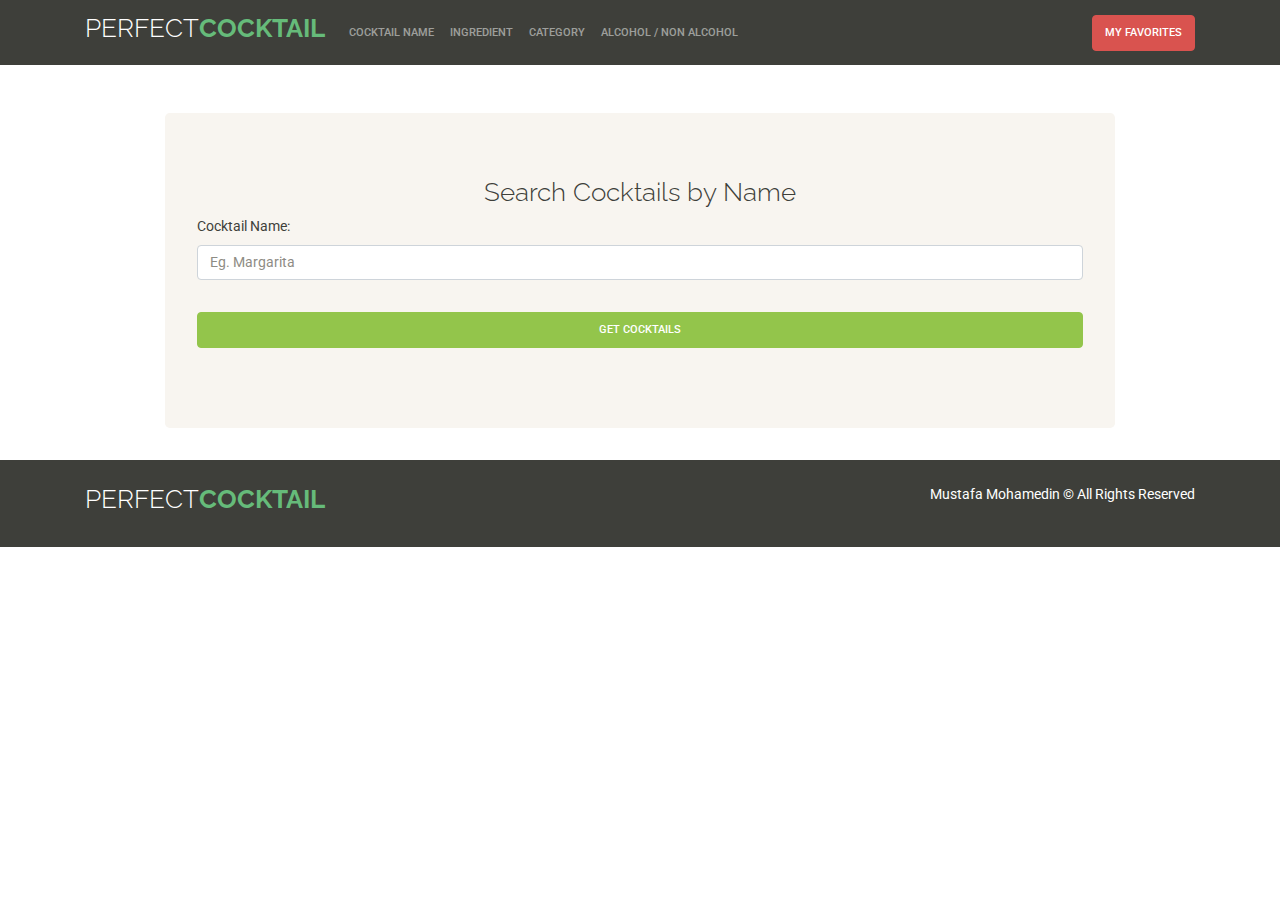
<file: index.html>
<!DOCTYPE html>
<html lang="en">
<head>
    <meta charset="UTF-8">
    <meta name="viewport" content="width=device-width, initial-scale=1.0">
    <meta http-equiv="X-UA-Compatible" content="ie=edge">
    <title>Perfect Cocktail | Search by Name</title>
    <link rel="stylesheet" href="css/bootstrap.css">
    <link href="https://fonts.googleapis.com/css?family=Raleway:300,700,900" rel="stylesheet">
    <link rel="stylesheet" href="css/custom.css">
</head>
<body>

<nav class="navbar navbar-expand-lg navbar-dark bg-primary">
    <div class="container">
        <a class="navbar-brand text-uppercase" href="index.html">
            <h1 class="sitename">PERFECT<span>COCKTAIL</span> </h1>
        </a>
        <button class="navbar-toggler" type="button" data-toggle="collapse" data-target="#navbar" aria-controls="navbar" aria-expanded="false" aria-label="Toggle navigation">
            <span class="navbar-toggler-icon"></span>
        </button>
        <div class="collapse navbar-collapse" id="navbar">
                <ul class="navbar-nav mr-auto">
                    <li class="nav-item">
                        <a class="nav-link" href="index.html">Cocktail Name</a>
                    </li>
                    <li class="nav-item">
                        <a class="nav-link" href="ingredient.html">Ingredient</a>
                    </li>
                    <li class="nav-item">
                        <a class="nav-link" href="category.html">Category</a>
                    </li>
                    <li class="nav-item">
                        <a class="nav-link" href="filter-alcohol.html">Alcohol / Non Alcohol</a>
                    </li>
                </ul>
        </div>
        <div class="dropdown">
                <a href="favorites.html" class="btn btn-danger">
                       My Favorites
                </a>
        </div>
    </div>
</nav>

<div id="content" class="mt-5">
    <div class="container">
        <div class="row justify-content-center">
                <div class="jumbotron col-12 col-md-10">
                    <h1 class="text-center">Search Cocktails by Name</h1>

                    <div class="row">
                            <div class="col-12">
                                    <form action="#" id="search-form">
                                            <div class="form-group">
                                                    <label for="search">Cocktail Name:</label>
                                                    <input type="text" class="form-control" id="search" placeholder="Eg. Margarita">
                                            </div>
                                            <div class="form-group pt-3">
                                                    <input type="hidden" id="type" value="name">

                                                    <button type="submit" class="btn btn-success d-block">
                                                        Get Cocktails
                                                    </button>
                                            </div>
                                    </form>
                                    
                            </div>

                            <div class="col-12 mt-5 results-wrapper" style="display:none;" >
                                <h1 class="text-center">Results: <span id="total"></span></h1>
                                <div id="results" class="mt-5 row" ></div>
                            </div>
                    </div>
                </div>
        </div>
    </div>
</div> <!--#content-->


<footer class="bg-primary p-4">
    <div class="container">
        <div class="row justify-content-between">
            <div class="col-md-4">
                <h1 class="sitename">PERFECT<span>COCKTAIL</span> </h1>
            </div>
            <div class="col-md-4">
                <p class="text-right">  Mustafa Mohamedin &copy; All Rights Reserved </p>
            </div>
        </div>
    </div>
</footer>


<script src="https://code.jquery.com/jquery-3.2.1.slim.min.js" integrity="sha384-KJ3o2DKtIkvYIK3UENzmM7KCkRr/rE9/Qpg6aAZGJwFDMVNA/GpGFF93hXpG5KkN" crossorigin="anonymous"></script>
<script src="https://cdnjs.cloudflare.com/ajax/libs/popper.js/1.12.9/umd/popper.min.js" integrity="sha384-ApNbgh9B+Y1QKtv3Rn7W3mgPxhU9K/ScQsAP7hUibX39j7fakFPskvXusvfa0b4Q" crossorigin="anonymous"></script>
<script src="https://maxcdn.bootstrapcdn.com/bootstrap/4.0.0/js/bootstrap.min.js" integrity="sha384-JZR6Spejh4U02d8jOt6vLEHfe/JQGiRRSQQxSfFWpi1MquVdAyjUar5+76PVCmYl" crossorigin="anonymous"></script>

<!-- Our Scripts-->
<script src="js/CocktailAPI.js"></script>
<script src="js/CocktailDB.js"></script>
<script src="js/UI.js"></script>
<script src="js/app.js"></script>

</body>
</html>
</file>
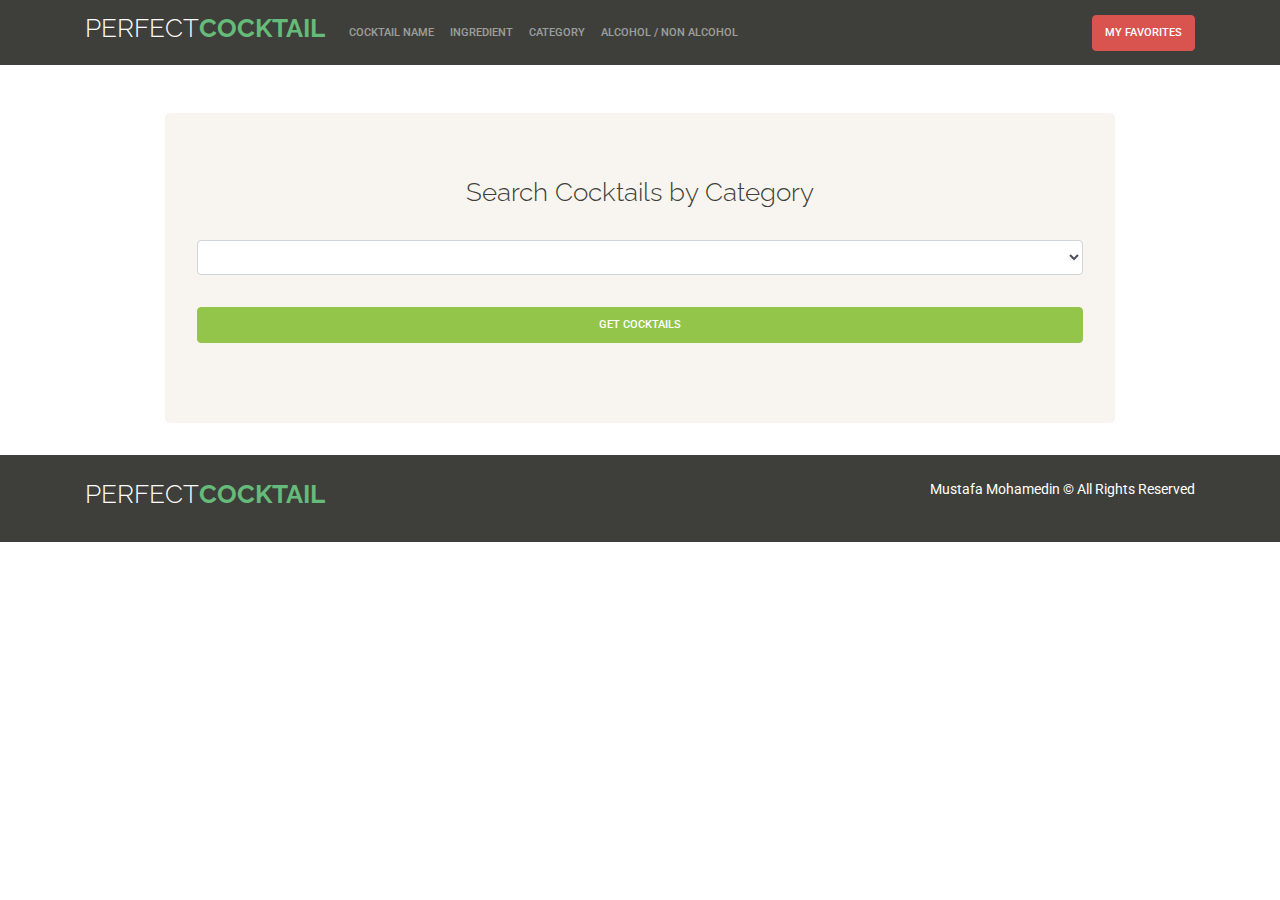
<file: category.html>
<!DOCTYPE html>
<html lang="en">
<head>
    <meta charset="UTF-8">
    <meta name="viewport" content="width=device-width, initial-scale=1.0">
    <meta http-equiv="X-UA-Compatible" content="ie=edge">
    <title>Perfect Cocktail | Search by Name</title>
    <link rel="stylesheet" href="css/bootstrap.css">
    <link href="https://fonts.googleapis.com/css?family=Raleway:300,700,900" rel="stylesheet">
    <link rel="stylesheet" href="css/custom.css">
</head>

<body>
<nav class="navbar navbar-expand-lg navbar-dark bg-primary">
    <div class="container">
            <a class="navbar-brand text-uppercase" href="index.html">
                <h1 class="sitename">PERFECT<span>COCKTAIL</span> </h1>
            </a>
            <button class="navbar-toggler" type="button" data-toggle="collapse" data-target="#navbar" aria-controls="navbar" aria-expanded="false" aria-label="Toggle navigation">
                <span class="navbar-toggler-icon"></span>
            </button>
            <div class="collapse navbar-collapse" id="navbar">
                    <ul class="navbar-nav mr-auto">
                        <li class="nav-item">
                            <a class="nav-link" href="index.html">Cocktail Name</a>
                        </li>
                        <li class="nav-item">
                            <a class="nav-link" href="ingredient.html">Ingredient</a>
                        </li>
                        <li class="nav-item">
                            <a class="nav-link" href="category.html">Category</a>
                        </li>
                        <li class="nav-item">
                            <a class="nav-link" href="filter-alcohol.html">Alcohol / Non Alcohol</a>
                        </li>
                    </ul>
            </div>
            <div class="dropdown">
                    <a href="favorites.html" class="btn btn-danger">
                           My Favorites
                    </a>
            </div>
    </div>
</nav>

<div id="content" class="mt-5">
    <div class="container">
        <div class="row justify-content-center">
                <div class="jumbotron col-12 col-md-10">
                    <h1 class="text-center">
                        Search Cocktails by Category
                    </h1>
                    <div class="row">
                        <div class="col-12">
                                <form action="#" id="search-form">
                                        <div class="form-group mt-4">
                                                <select class="search-category form-control" id="search">
                                                        
                                                </select>
                                        </div>
                                        <div class="form-group pt-3">
                                                <input type="hidden" id="type" value="category">
                                                <button type="submit" class="btn btn-success d-block">
                                                    Get Cocktails
                                                </button>
                                        </div>
                                </form>
                                
                        </div>

                        <div class="col-12 mt-5 results-wrapper" style="display:none;" >
                            <h1 class="text-center">Results: <span id="total"></span></h1>
                            <div id="results" class="mt-5 row" ></div>
                        </div>
                    </div>
                </div>
        </div>
    </div>
</div> <!--#content-->

<div class="modal fade" id="recipe" tabindex="-1" role="dialog"  aria-hidden="true">
    <div class="modal-dialog modal-dialog-centered" role="document">
            <div class="modal-content">
                <div class="modal-header">
                    <h2 class="modal-title"></h2>
                    <button type="button" class="close" data-dismiss="modal" aria-label="Close">
                        <span aria-hidden="true">&times;</span>
                    </button>
                </div>
                <div class="modal-body">
                        <h3 class="alert alert-success">Preparation:</h3>
                        <div class="description-text mb-4"></div>

                        <h3  class="alert alert-success">Ingredients:</h3>
                        <div class="ingredient-list">
                                <ul class="list-group"></ul>
                        </div>
                    <div class="ingredients mt-3">

                    </div>
                </div>
                <div class="modal-footer">
                    <button type="button" class="btn btn-secondary" data-dismiss="modal">Close</button>
                </div>
            </div>
    </div>
</div><!--.modal-->


<footer class="bg-primary p-4">
        <div class="container">
            <div class="row justify-content-between">
                <div class="col-md-4">
                    <h1 class="sitename">PERFECT<span>COCKTAIL</span> </h1>
                </div>
                <div class="col-md-4">
                    <p class="text-right"> Mustafa Mohamedin &copy; All Rights Reserved </p>
                </div>
            </div>
        </div>
</footer>

<script src="https://code.jquery.com/jquery-3.2.1.slim.min.js" integrity="sha384-KJ3o2DKtIkvYIK3UENzmM7KCkRr/rE9/Qpg6aAZGJwFDMVNA/GpGFF93hXpG5KkN" crossorigin="anonymous"></script>
<script src="https://cdnjs.cloudflare.com/ajax/libs/popper.js/1.12.9/umd/popper.min.js" integrity="sha384-ApNbgh9B+Y1QKtv3Rn7W3mgPxhU9K/ScQsAP7hUibX39j7fakFPskvXusvfa0b4Q" crossorigin="anonymous"></script>
<script src="https://maxcdn.bootstrapcdn.com/bootstrap/4.0.0/js/bootstrap.min.js" integrity="sha384-JZR6Spejh4U02d8jOt6vLEHfe/JQGiRRSQQxSfFWpi1MquVdAyjUar5+76PVCmYl" crossorigin="anonymous"></script>


<script src="js/CocktailAPI.js"></script>
<script src="js/CocktailDB.js"></script>
<script src="js/UI.js"></script>
<script src="js/app.js"></script>
</body>
</html>
</file>
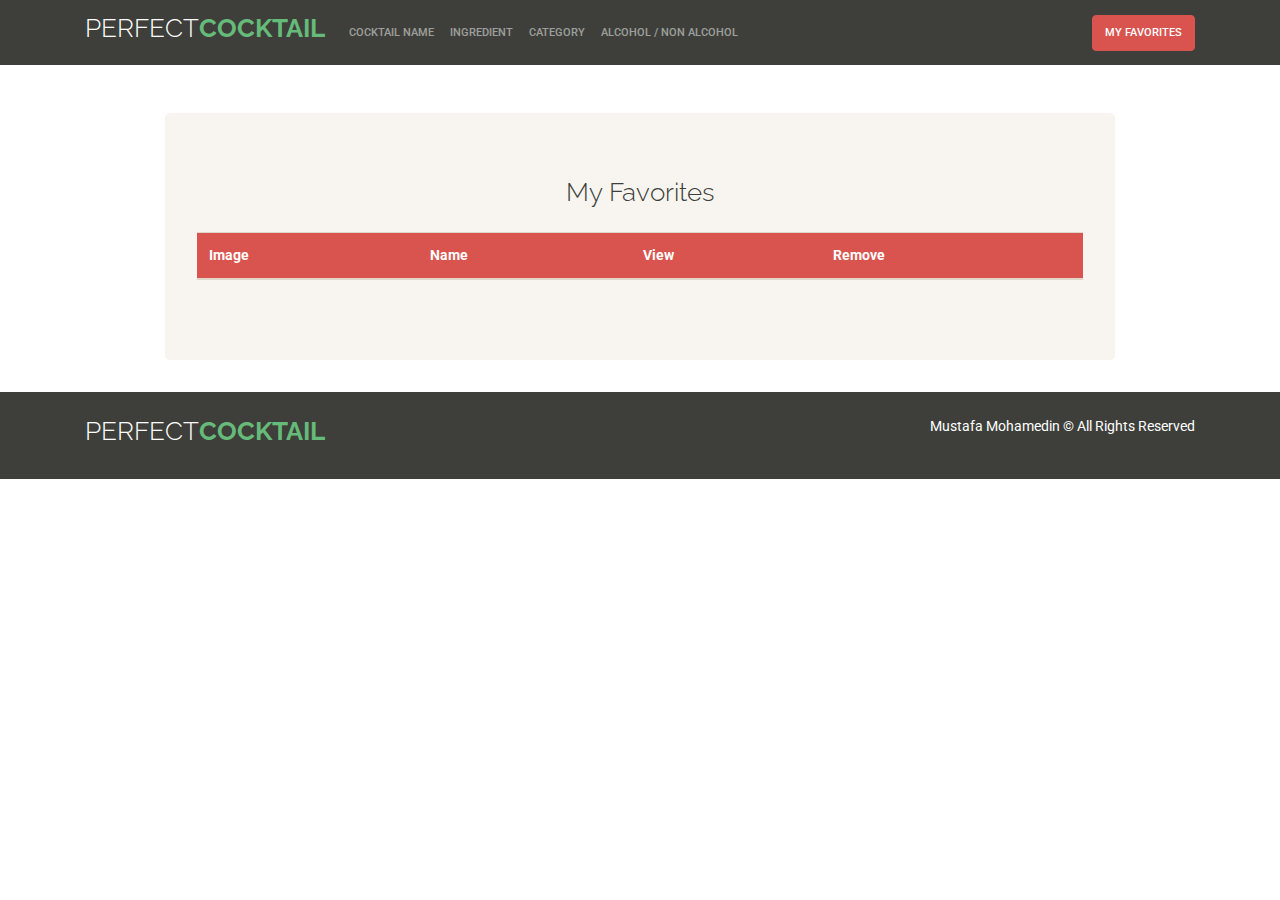
<file: favorites.html>
<!DOCTYPE html>
<html lang="en">
<head>
    <meta charset="UTF-8">
    <meta name="viewport" content="width=device-width, initial-scale=1.0">
    <meta http-equiv="X-UA-Compatible" content="ie=edge">
    <title>Perfect Cocktail | Search by Name</title>
    <link rel="stylesheet" href="css/bootstrap.css">
    <link href="https://fonts.googleapis.com/css?family=Raleway:300,700,900" rel="stylesheet">
    <link rel="stylesheet" href="css/custom.css">
</head>
<body>

<nav class="navbar navbar-expand-lg navbar-dark bg-primary">
    <div class="container">
            <a class="navbar-brand text-uppercase" href="index.html">
                <h1 class="sitename">PERFECT<span>COCKTAIL</span> </h1>
            </a>
            <button class="navbar-toggler" type="button" data-toggle="collapse" data-target="#navbar" aria-controls="navbar" aria-expanded="false" aria-label="Toggle navigation">
                <span class="navbar-toggler-icon"></span>
            </button>
            <div class="collapse navbar-collapse" id="navbar">
                    <ul class="navbar-nav mr-auto">
                        <li class="nav-item">
                            <a class="nav-link" href="index.html">Cocktail Name</a>
                        </li>
                        <li class="nav-item">
                            <a class="nav-link" href="ingredient.html">Ingredient</a>
                        </li>
                        <li class="nav-item">
                            <a class="nav-link" href="category.html">Category</a>
                        </li>
                        <li class="nav-item">
                            <a class="nav-link" href="filter-alcohol.html">Alcohol / Non Alcohol</a>
                        </li>
                    </ul>
            </div>

            <div class="dropdown">
                <a href="favorites.html" class="btn btn-danger">
                       My Favorites
                </a>
            </div>
    </div>
</nav>

<div id="content" class="mt-5">
    <div class="container">
        <div class="row justify-content-center">
                <div class="jumbotron col-12 col-md-10">
                    <h1 class="text-center mb-4">
                        My Favorites
                    </h1>
                    <div class="row">
                        <div class="col-12">
                                <table id="favorites" class="table table-light">
                                    <thead class="bg-danger">
                                        <tr>
                                            <th scope="col">Image</th>
                                            <th scope="col">Name</th>
                                            <th scope="col">View</th>
                                            <th scope="col">Remove</th>
                                        </tr>
                                    </thead>
                                    <tbody></tbody>
                                </table>
                        </div>
                    </div>
                </div>
        </div>
    </div>
</div> <!--#content-->

<div class="modal fade" id="recipe" tabindex="-1" role="dialog"  aria-hidden="true">
        <div class="modal-dialog modal-dialog-centered" role="document">
                <div class="modal-content">
                    <div class="modal-header">
                        <h2 class="modal-title"></h2>
                        <button type="button" class="close" data-dismiss="modal" aria-label="Close">
                            <span aria-hidden="true">&times;</span>
                        </button>
                    </div>
                    <div class="modal-body">
                            <h3 class="alert alert-success">Preparation:</h3>
                            <div class="description-text mb-4"></div>

                            <h3  class="alert alert-success">Ingredients:</h3>
                            <div class="ingredient-list">
                                    <ul class="list-group"></ul>
                            </div>
                        <div class="ingredients mt-3">

                        </div>
                    </div>
                    <div class="modal-footer">
                        <button type="button" class="btn btn-secondary" data-dismiss="modal">Close</button>
                    </div>
                </div>
        </div>
    </div><!--.modal-->

<footer class="bg-primary p-4">
        <div class="container">
            <div class="row justify-content-between">
                <div class="col-md-4">
                    <h1 class="sitename">PERFECT<span>COCKTAIL</span> </h1>
                </div>
                <div class="col-md-4">
                    <p class="text-right"> Mustafa Mohamedin &copy; All Rights Reserved </p>
                </div>
            </div>
        </div>
</footer>

<script src="https://code.jquery.com/jquery-3.2.1.slim.min.js" integrity="sha384-KJ3o2DKtIkvYIK3UENzmM7KCkRr/rE9/Qpg6aAZGJwFDMVNA/GpGFF93hXpG5KkN" crossorigin="anonymous"></script>
<script src="https://cdnjs.cloudflare.com/ajax/libs/popper.js/1.12.9/umd/popper.min.js" integrity="sha384-ApNbgh9B+Y1QKtv3Rn7W3mgPxhU9K/ScQsAP7hUibX39j7fakFPskvXusvfa0b4Q" crossorigin="anonymous"></script>
<script src="https://maxcdn.bootstrapcdn.com/bootstrap/4.0.0/js/bootstrap.min.js" integrity="sha384-JZR6Spejh4U02d8jOt6vLEHfe/JQGiRRSQQxSfFWpi1MquVdAyjUar5+76PVCmYl" crossorigin="anonymous"></script>


<script src="js/CocktailAPI.js"></script>
<script src="js/CocktailDB.js"></script>
<script src="js/UI.js"></script>
<script src="js/app.js"></script>

</body>
</html>
</file>
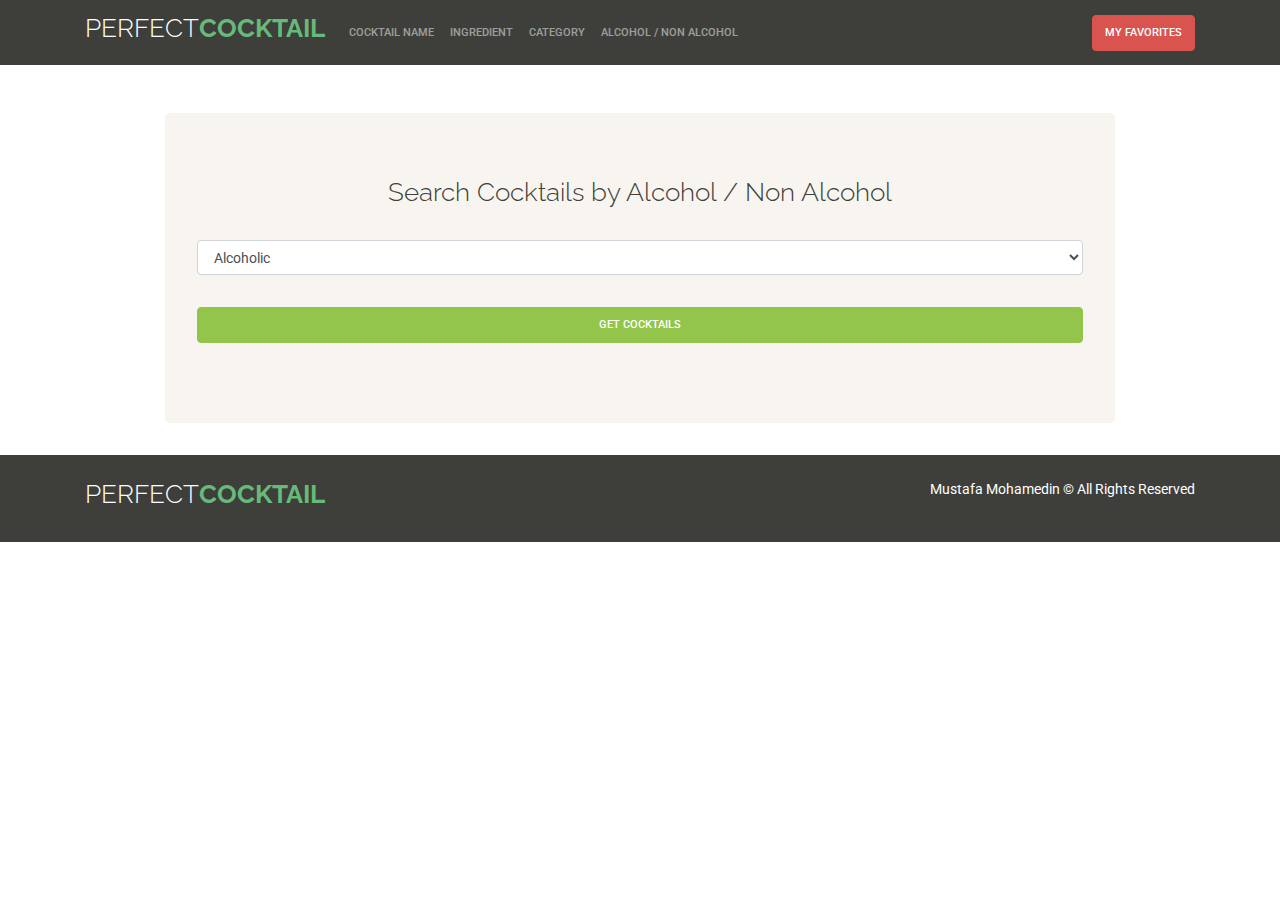
<file: filter-alcohol.html>
<!DOCTYPE html>
<html lang="en">
<head>
    <meta charset="UTF-8">
    <meta name="viewport" content="width=device-width, initial-scale=1.0">
    <meta http-equiv="X-UA-Compatible" content="ie=edge">
    <title>Perfect Cocktail | Search by Name</title>
    <link rel="stylesheet" href="css/bootstrap.css">
    <link href="https://fonts.googleapis.com/css?family=Raleway:300,700,900" rel="stylesheet">
    <link rel="stylesheet" href="css/custom.css">
</head>
<body>

<nav class="navbar navbar-expand-lg navbar-dark bg-primary">
    <div class="container">
            <a class="navbar-brand text-uppercase" href="index.html">
                <h1 class="sitename">PERFECT<span>COCKTAIL</span> </h1>
            </a>
            <button class="navbar-toggler" type="button" data-toggle="collapse" data-target="#navbar" aria-controls="navbar" aria-expanded="false" aria-label="Toggle navigation">
                <span class="navbar-toggler-icon"></span>
            </button>
            <div class="collapse navbar-collapse" id="navbar">
                    <ul class="navbar-nav mr-auto">
                        <li class="nav-item">
                            <a class="nav-link" href="index.html">Cocktail Name</a>
                        </li>
                        <li class="nav-item">
                            <a class="nav-link" href="ingredient.html">Ingredient</a>
                        </li>
                        <li class="nav-item">
                            <a class="nav-link" href="category.html">Category</a>
                        </li>
                        <li class="nav-item">
                            <a class="nav-link" href="filter-alcohol.html">Alcohol / Non Alcohol</a>
                        </li>
                    </ul>
            </div>

            <div class="dropdown">
                    <a href="favorites.html" class="btn btn-danger">
                           My Favorites
                    </a>
            </div>
    </div>
</nav>

<div id="content" class="mt-5">
    <div class="container">
        <div class="row justify-content-center">
                <div class="jumbotron col-12 col-md-10">
                    <h1 class="text-center">
                        Search Cocktails by Alcohol / Non Alcohol
                    </h1>
                    <div class="row">
                        <div class="col-12">
                                <form action="#" id="search-form">
                                        <div class="form-group mt-4">
                                                <select class="form-control search-alcohol" id="search">
                                                    <option value="Alcoholic">Alcoholic</option>  
                                                    <option value="Non_Alcoholic">Non Alcoholic</option>     
                                                </select>
                                        </div>
                                        <div class="form-group pt-3">
                                                <input type="hidden" id="type" value="alcohol">
                                                <button type="submit" class="btn btn-success d-block">
                                                    Get Cocktails
                                                </button>
                                        </div>
                                </form>
                                
                        </div>

                        <div class="col-12 mt-5 results-wrapper" style="display:none;" >
                            <h1 class="text-center">Results: <span id="total"></span></h1>
                            <div id="results" class="mt-5 row" ></div>
                        </div>
                    </div>
                </div>
        </div>
    </div>
</div> <!--#content-->

<div class="modal fade" id="recipe" tabindex="-1" role="dialog"  aria-hidden="true">
        <div class="modal-dialog modal-dialog-centered" role="document">
                <div class="modal-content">
                    <div class="modal-header">
                        <h2 class="modal-title"></h2>
                        <button type="button" class="close" data-dismiss="modal" aria-label="Close">
                            <span aria-hidden="true">&times;</span>
                        </button>
                    </div>
                    <div class="modal-body">
                            <h3 class="alert alert-success">Preparation:</h3>
                            <div class="description-text mb-4"></div>

                            <h3  class="alert alert-success">Ingredients:</h3>
                            <div class="ingredient-list">
                                    <ul class="list-group"></ul>
                            </div>
                        <div class="ingredients mt-3">

                        </div>
                    </div>
                    <div class="modal-footer">
                        <button type="button" class="btn btn-secondary" data-dismiss="modal">Close</button>
                    </div>
                </div>
        </div>
    </div><!--.modal-->

<footer class="bg-primary p-4">
        <div class="container">
            <div class="row justify-content-between">
                <div class="col-md-4">
                    <h1 class="sitename">PERFECT<span>COCKTAIL</span> </h1>
                </div>
                <div class="col-md-4">
                    <p class="text-right"> Mustafa Mohamedin &copy; All Rights Reserved </p>
                </div>
            </div>
        </div>
</footer>

<script src="https://code.jquery.com/jquery-3.2.1.slim.min.js" integrity="sha384-KJ3o2DKtIkvYIK3UENzmM7KCkRr/rE9/Qpg6aAZGJwFDMVNA/GpGFF93hXpG5KkN" crossorigin="anonymous"></script>
<script src="https://cdnjs.cloudflare.com/ajax/libs/popper.js/1.12.9/umd/popper.min.js" integrity="sha384-ApNbgh9B+Y1QKtv3Rn7W3mgPxhU9K/ScQsAP7hUibX39j7fakFPskvXusvfa0b4Q" crossorigin="anonymous"></script>
<script src="https://maxcdn.bootstrapcdn.com/bootstrap/4.0.0/js/bootstrap.min.js" integrity="sha384-JZR6Spejh4U02d8jOt6vLEHfe/JQGiRRSQQxSfFWpi1MquVdAyjUar5+76PVCmYl" crossorigin="anonymous"></script>


<script src="js/CocktailAPI.js"></script>
<script src="js/CocktailDB.js"></script>
<script src="js/UI.js"></script>
<script src="js/app.js"></script>

</body>
</html>
</file>
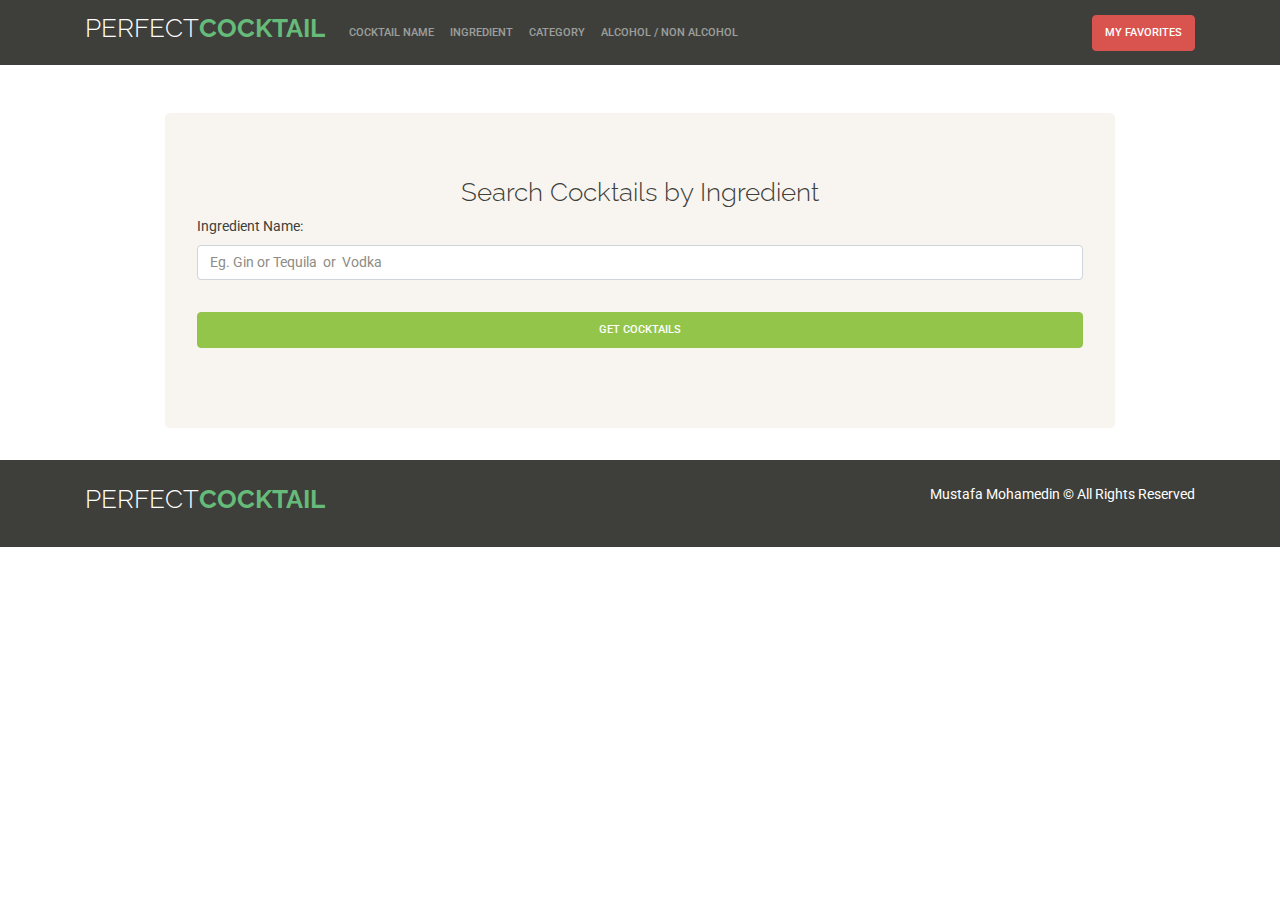
<file: ingredient.html>
<!DOCTYPE html>
<html lang="en">
<head>
    <meta charset="UTF-8">
    <meta name="viewport" content="width=device-width, initial-scale=1.0">
    <meta http-equiv="X-UA-Compatible" content="ie=edge">
    <title>Perfect Cocktail | Search by Name</title>
    <link rel="stylesheet" href="css/bootstrap.css">
    <link href="https://fonts.googleapis.com/css?family=Raleway:300,700,900" rel="stylesheet">
    <link rel="stylesheet" href="css/custom.css">
</head>
<body>
<nav class="navbar navbar-expand-lg navbar-dark bg-primary">
        <div class="container">
            <a class="navbar-brand text-uppercase" href="index.html">
                <h1 class="sitename">PERFECT<span>COCKTAIL</span> </h1>
            </a>
            <button class="navbar-toggler" type="button" data-toggle="collapse" data-target="#navbar" aria-controls="navbar" aria-expanded="false" aria-label="Toggle navigation">
                <span class="navbar-toggler-icon"></span>
            </button>
            <div class="collapse navbar-collapse" id="navbar">
                    <ul class="navbar-nav mr-auto">
                        <li class="nav-item">
                            <a class="nav-link" href="index.html">Cocktail Name</a>
                        </li>
                        <li class="nav-item">
                            <a class="nav-link" href="ingredient.html">Ingredient</a>
                        </li>
                        <li class="nav-item">
                            <a class="nav-link" href="category.html">Category</a>
                        </li>
                        <li class="nav-item">
                            <a class="nav-link" href="filter-alcohol.html">Alcohol / Non Alcohol</a>
                        </li>
                    </ul>
            </div>
            <div class="dropdown">
                    <a href="favorites.html" class="btn btn-danger">
                           My Favorites
                    </a>
            </div>
    </div>
</nav>

<div id="content" class="mt-5">
    <div class="container">
        <div class="row justify-content-center">
                <div class="jumbotron col-12 col-md-10">
                    <h1 class="text-center">Search Cocktails by Ingredient</h1>

                        <div class="row">
                            <div class="col-12">
                                    <form action="#" id="search-form">
                                            <div class="form-group">
                                                    <label for="search">Ingredient Name:</label>
                                                    <input type="text" class="form-control" id="search" placeholder="Eg. Gin or Tequila  or  Vodka">
                                            </div>
                                            <div class="form-group pt-3">
                                                    <input type="hidden" id="type" value="ingredient">
                                                    <button type="submit" class="btn btn-success d-block">
                                                        Get Cocktails
                                                    </button>
                                            </div>
                                    </form>
                                    
                            </div>

                            <div class="col-12 mt-5 results-wrapper" style="display:none;" >
                                <h1 class="text-center">Results: <span id="total"></span></h1>
                                <div id="results" class="mt-5 row" ></div>
                            </div>
                        </div>
                </div>
        </div>
    </div>
</div> <!--#content-->

<div class="modal fade" id="recipe" tabindex="-1" role="dialog"  aria-hidden="true">
    <div class="modal-dialog modal-dialog-centered" role="document">
            <div class="modal-content">
                <div class="modal-header">
                    <h2 class="modal-title"></h2>
                    <button type="button" class="close" data-dismiss="modal" aria-label="Close">
                        <span aria-hidden="true">&times;</span>
                    </button>
                </div>
                <div class="modal-body">
                        <h3 class="alert alert-success">Preparation:</h3>
                        <div class="description-text mb-4"></div>

                        <h3  class="alert alert-success">Ingredients:</h3>
                        <div class="ingredient-list">
                                <ul class="list-group"></ul>
                        </div>
                    <div class="ingredients mt-3">

                    </div>
                </div>
                <div class="modal-footer">
                    <button type="button" class="btn btn-secondary" data-dismiss="modal">Close</button>
                </div>
            </div>
    </div>
</div><!--.modal-->

<footer class="bg-primary p-4">
        <div class="container">
            <div class="row justify-content-between">
                <div class="col-md-4">
                    <h1 class="sitename">PERFECT<span>COCKTAIL</span> </h1>
                </div>
                <div class="col-md-4">
                    <p class="text-right"> Mustafa Mohamedin &copy; All Rights Reserved </p>
                </div>
            </div>
        </div>
</footer>

<script src="https://code.jquery.com/jquery-3.2.1.slim.min.js" integrity="sha384-KJ3o2DKtIkvYIK3UENzmM7KCkRr/rE9/Qpg6aAZGJwFDMVNA/GpGFF93hXpG5KkN" crossorigin="anonymous"></script>
<script src="https://cdnjs.cloudflare.com/ajax/libs/popper.js/1.12.9/umd/popper.min.js" integrity="sha384-ApNbgh9B+Y1QKtv3Rn7W3mgPxhU9K/ScQsAP7hUibX39j7fakFPskvXusvfa0b4Q" crossorigin="anonymous"></script>
<script src="https://maxcdn.bootstrapcdn.com/bootstrap/4.0.0/js/bootstrap.min.js" integrity="sha384-JZR6Spejh4U02d8jOt6vLEHfe/JQGiRRSQQxSfFWpi1MquVdAyjUar5+76PVCmYl" crossorigin="anonymous"></script>

<script src="js/CocktailAPI.js"></script>
<script src="js/CocktailDB.js"></script>
<script src="js/UI.js"></script>
<script src="js/app.js"></script>

</body>
</html>
</file>
<file: css/custom.css>
.navbar-brand {
    font-size: 1.6rem;
}
.sitename {
    color:white;
    font-family: 'Raleway', sans-serif;
    font-weight: 300;
}
.sitename span {
    /* color: #d9534f!important; */
    color: #7cfd9da8 !important;
    font-weight: 700;
}
thead {
    color: white;
}
.card {
    position: relative;
}
.card .favorite-btn {
    position: absolute;
    right: -18px;
    top: 18px;
    background-color: white;
    width: 35px!important;
    height: 35px;
    border-radius: 50%;
    font-size: 22px;
    padding-left: 10px;
    color: #29ABE0;
}

.is-favorite {
    background-color:#29ABE0!important;
    color: white!important;
}


h1 {
    font-family: 'Raleway', sans-serif;
    font-weight: 300;
    font-size: 1.6rem;
}
.card-title {
    font-family: 'Raleway', sans-serif;
    font-weight: 300;
    font-size: 1.2rem;
}
.btn {
    width:100%;
}
footer p{
    color:white!important;
}
</file>
